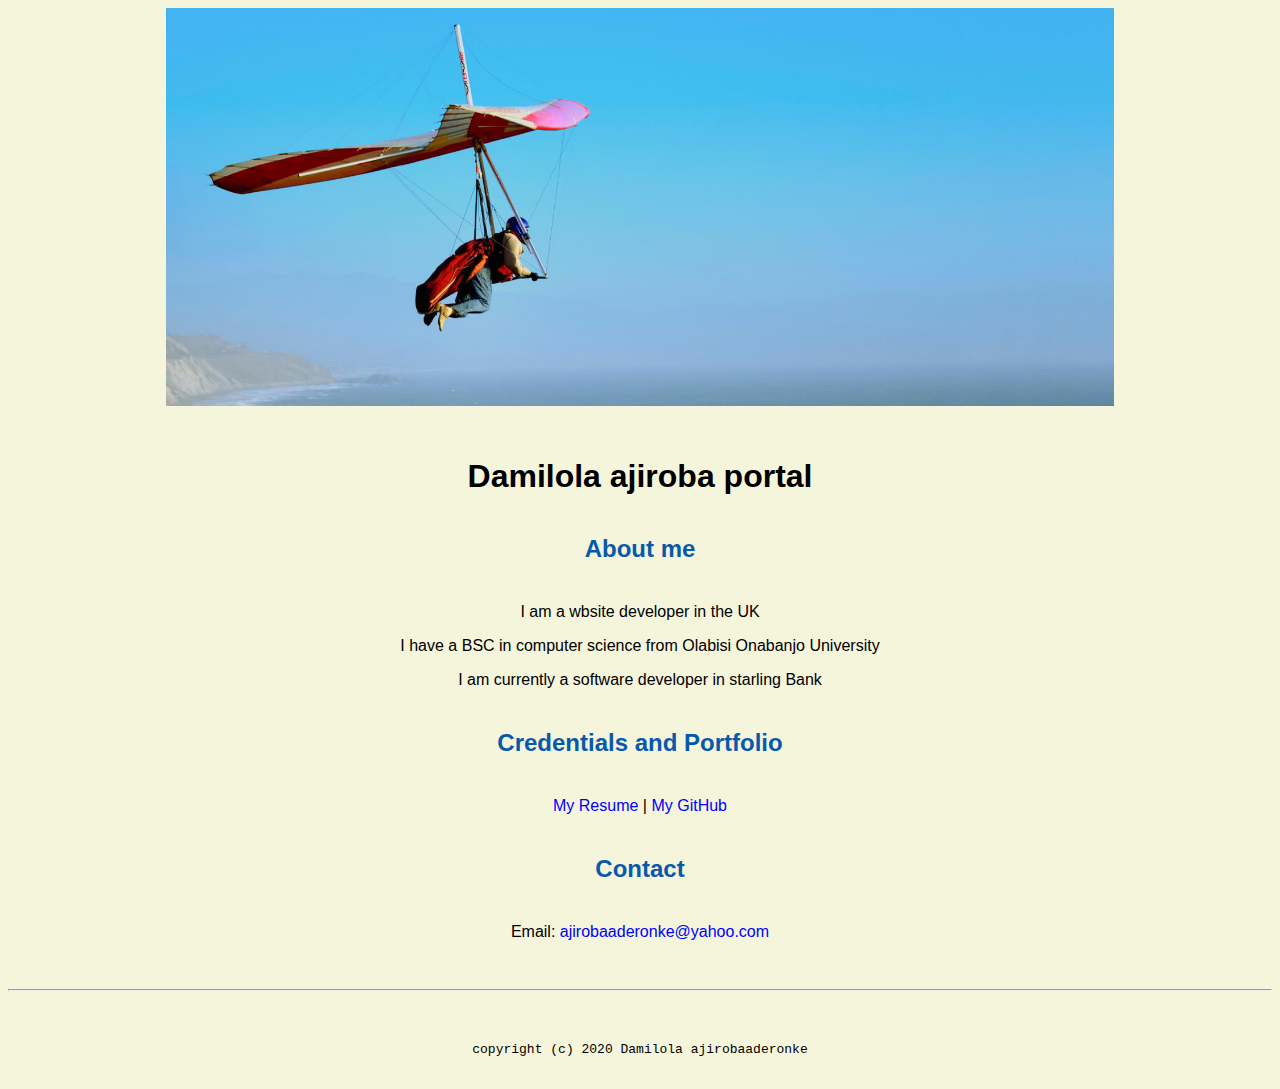
<file: index.html>
<!doctype html>

<!-- this is a comment for human! -->

<html lang="en">

  <header>

<title> Dmilola ajiroba portal</title>
<link rel="stylesheet" href="css/master.css">
<link rel="FaviconIcon" href="favicon.ico" type="image/x-icon">
<link rel="shortcut" href="favicon.ico" type="image/x-icon">
<meta name="viewport" content="width=device-width", initial-scale=1, shrink-to-fit=no">
<meta name="name" content="Damilola ajiroba portal">
<meta name="robots" content="noindex nofollow">
  </header>


  <body>
    <img src="images/banner.jpg" width="75%" alt="banner">
<h1> Damilola ajiroba portal</h1>

<h2> About me </h2>
<p> I am a wbsite developer in the UK </p>
<p> I have a BSC in computer science from Olabisi Onabanjo University </p>
<p> I am currently a software developer in starling Bank </p>

<h2>Credentials and Portfolio</h2>

<p><a href="resume.html">My Resume</a> |<a href="https://github.com/damilolaajiroba"> My GitHub</a></p>


<h2> Contact </h2>

<p>Email: <a href="mailto:ajirobaaderonke@yahoo.com">ajirobaaderonke@yahoo.com</a></p>
</body>


<footer>
  <hr>
  <code>copyright (c) 2020 Damilola ajirobaaderonke</code>

  </footer>

</html>
</file>
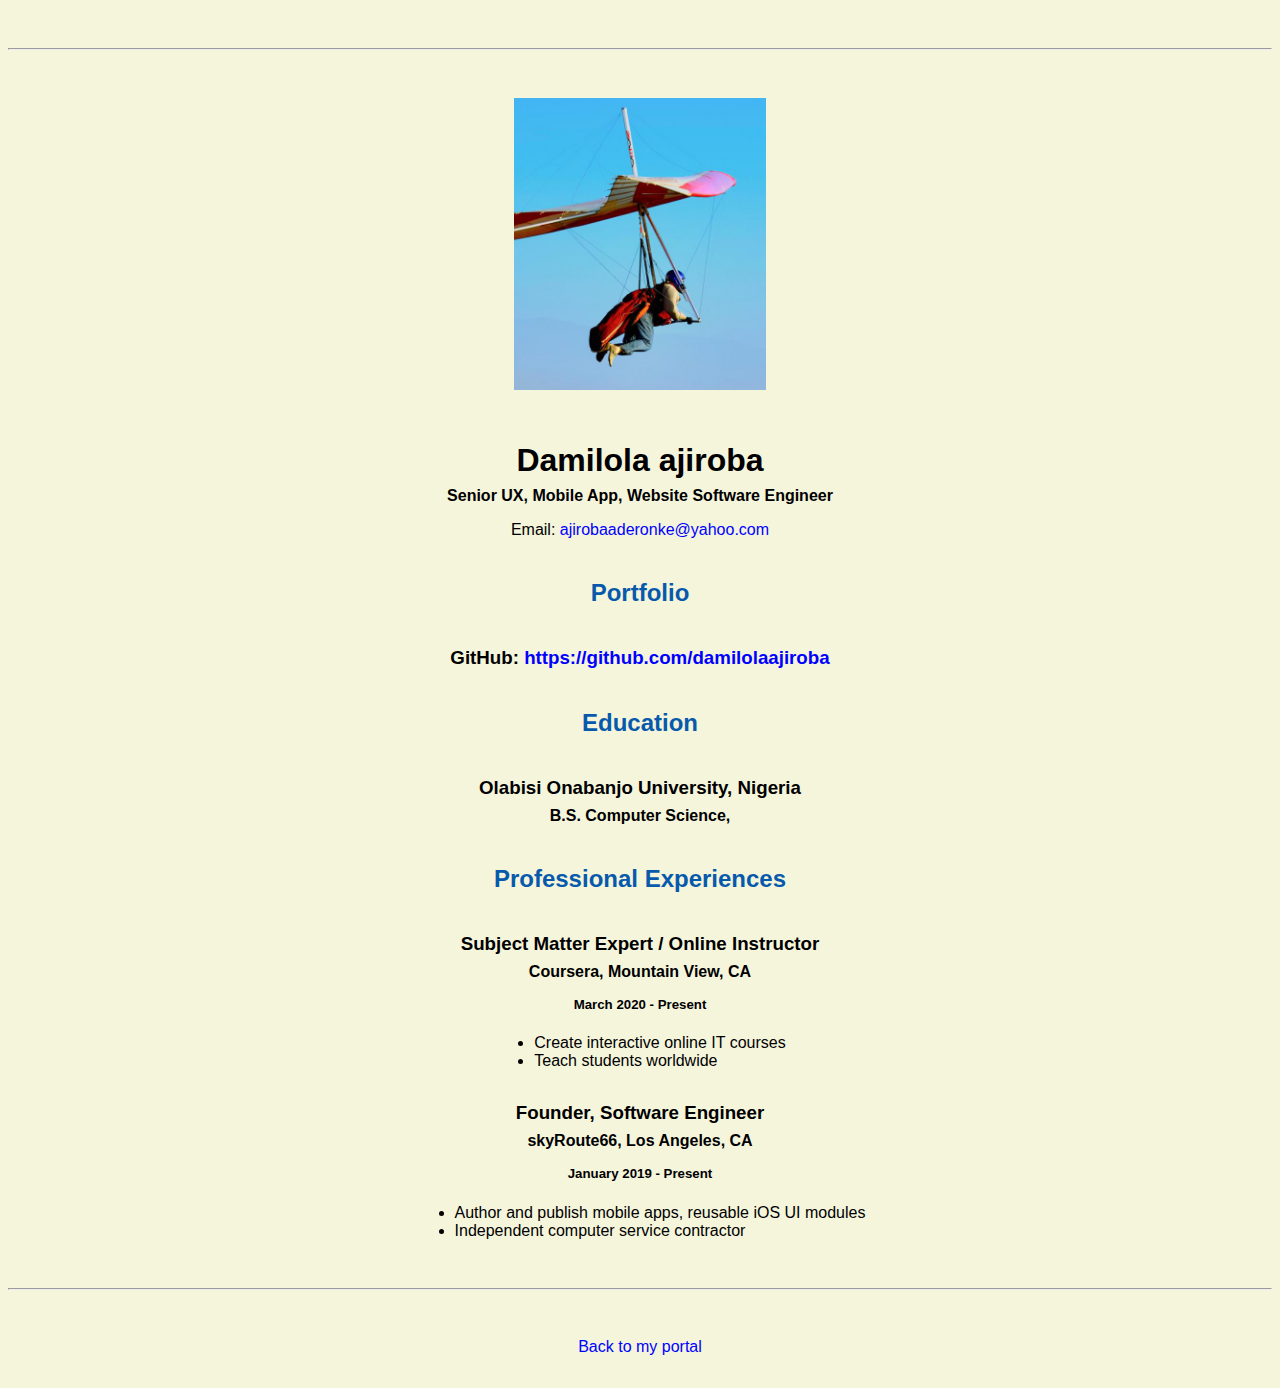
<file: resume.html>
<!doctype html>

<!-- this is a comment for human! -->

<html lang="en">

  <header>

    <title>Damilola ajiroba Resume</title>
<link rel="stylesheet" href="css/master.css">
<link rel="FaviconIcon" href="favicon.ico" type="image/x-icon">
<link rel="shortcut" href="favicon.ico" type="image/x-icon">
<meta name="viewport" content="width=device-width", initial-scale=1, shrink-to-fit=no">
<meta name="name" content="Damilola ajiroba portal">
<meta name="robots" content="noindex nofollow">
  </header>

  <body>
    <hr>

    <img src="images/headshot.jpg" alt="Damilola ajiroba headshot" width="20%">

    <h1>Damilola ajiroba</h1>
    <h4>Senior UX, Mobile App, Website Software Engineer</h4>

    <p>Email: <a href="ajirobaaderonke@yahoo.com" target="_blank">ajirobaaderonke@yahoo.com</a></p>
    <!-- don't post physical address, personal phone number or other personal information on the web! -->

    <h2>Portfolio</h2>
      <h3>GitHub: <a href="https://github.com/damilolaajiroba" target="_blank">https://github.com/damilolaajiroba</a></h3>

    <h2>Education</h2>

    <h3>Olabisi Onabanjo University, Nigeria</h3>

    <h4>B.S. Computer Science, </h4>

    <h2>Professional Experiences</h2>

    <h3>Subject Matter Expert / Online Instructor</h3>
    <h4>Coursera, Mountain View, CA</h4>
    <h5>March 2020 - Present</h5>
      <ul>
        <li>Create interactive online IT courses</li>
        <li>Teach students worldwide</li>
      </ul>

    <h3>Founder, Software Engineer</h3>
    <h4>skyRoute66, Los Angeles, CA</h4>
    <h5>January 2019 - Present</h5>
      <ul>
        <li>Author and publish mobile apps, reusable iOS UI modules</li>
        <li>Independent computer service contractor</li>
      </ul>
  </body>

  <footer>
  <hr>
  <p><a href="index.html">Back to my portal</a><p>
  </footer>

</html>
</file>
<file: css/master.css>
/* Cascading stylesheet for the website */

/* Text inside these asterisks and slashes are comments for human */

  a {
  color: blue; /* set the text color to blue here */
    text-decoration: none; /* This means we do not want hyperlinks to be underlined */
  }

  a:hover {
  color: red;  /* set the text color to red here */
    text-decoration: none; /* This means we do not want hyperlinks to be underlined */
  }

  body {
    background-color: beige; set the background color here */
  color: black;  /* set the text color to black here */
  font-family: Arial,Helvetica, sans-serif; /* set the font here */
  text-align: center; /* set the text alignment here */
   }

  footer {
    margin-top: 2rem;
    margin-bottom: 2rem;
  }

  h1 {
    margin-bottom: 0.5rem;
    margin-top: 3rem;
   }

  h2 {
  color: #075AAB;  /* set the text color of to #075AAB here */
    /* set both the bottom margin and top margin to 2.5rem here */
    margin-bottom: 2.5rem;
    margin-top: 2.5rem;
   }

  h3 {
    margin-bottom: 0;
    margin-top: 2rem;
  }

  h4 {
    margin-bottom: 1rem;
    margin-top: 0.5rem;
  }

  h5 {
    margin-top: 0.5rem;
  }

  hr {
    margin-bottom: 3rem;
    margin-top: 3rem;
  }

  /* this controls how the bullet points in the resume page looks */
  ul {
    display: table;
    margin: 0 auto;
    text-align: left;
  }
</file>
